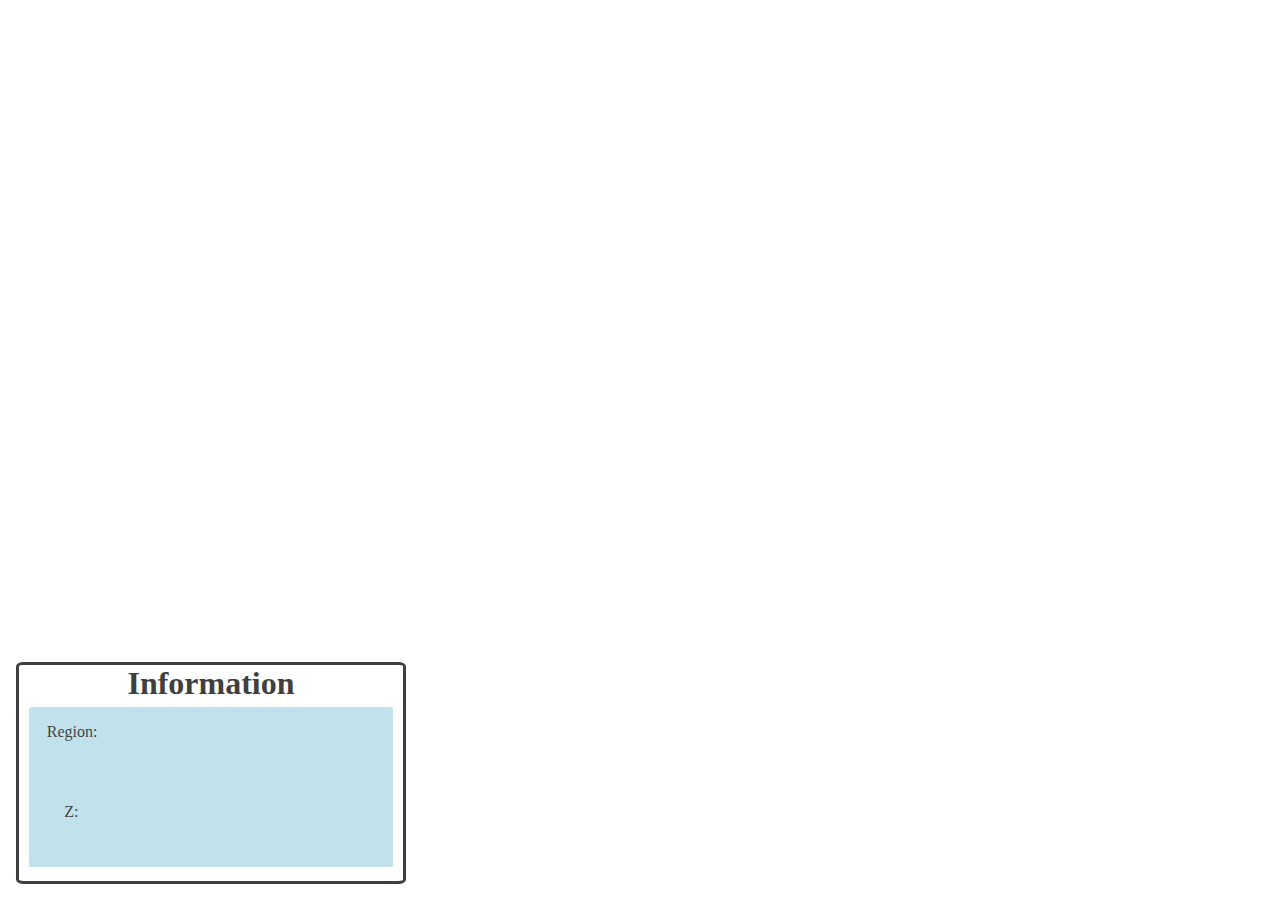
<file: index.html>
<!DOCTYPE html>
<html lang="en">
	<head>
		<meta charset="utf-8">
		<title>My first three.js app</title>
		<style>
			body { margin: 0; }
      #container {
        width: 100%;
        height: 100%;
      }
      #info_table {
        position: absolute;
        border: black 3px solid;
        border-radius: 2%;
        background: white;
        padding-top: 1rem;
        width: 30%;
        height: 20%;
        bottom: 1rem;
        left: 1rem;
        opacity: 0.75;
        pointer-events: none;
        text-align: center;
        z-index: 100;
        display:block;
        min-width: 200px;
        min-height: 200px;
      }
      .row {
        width:90%; height:50%;
        position: relative; display:inline-flex;
      }
      .little {
        width: 15%;margin-right: 1rem;
      }
      .big {
        width: 65%;
      }
      .minitable {
        background: lightblue; margin-top: -1rem; height:80%; width:95%; margin-left:2.5%; border-radius: 1%;
      }
		</style>
    <script type="importmap">
      {
        "imports": {
          "three": "https://cdn.jsdelivr.net/npm/three@0.174.0/build/three.module.js",
          "three/addons/": "https://cdn.jsdelivr.net/npm/three@0.174.0/examples/jsm/"
        }
      }
    </script>
	</head>
	<body>
    <div id = 'container'></div>
    <div id = "info_table">
      <h1 style = 'margin-top:-1rem;'>Information</h5>
      <div class = 'minitable'>
        <div id = 'row1' class = 'row'>
            <div id = 'col1' class = 'col little'>
              <p id = 'label_name'>Region: </p>
            </div>
            <div id = 'col2' class = 'col big'>
              <p id = 'label_value'> </p>
            </div>
        </div>
        <div id = 'row2' class = 'row'>
          <div id = 'col3' class = 'col little'>
            <p id = 'field_name'>Z: </p>
          </div>
          <div id = 'col4' class = 'col big'>
            <p id = 'field_value'> </p>
          </div>
        </div>
    </div>
		<!--<script type="module" src = "main.js"></script>-->
	</body>
</html>
</file>
